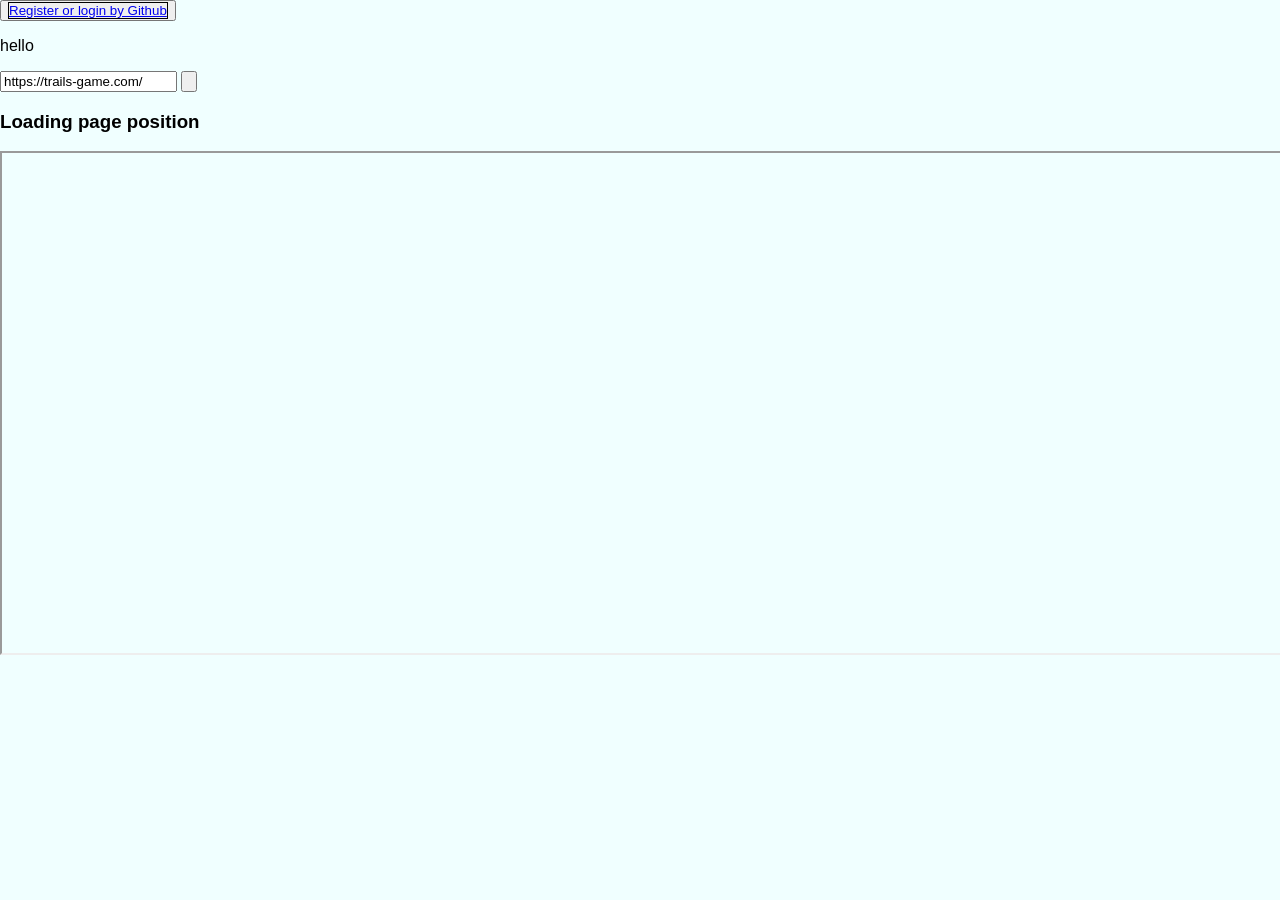
<file: template/index.html>
<!DOCTYPE html>
<html lang="en">

<head>
    <meta charset="UTF-8">
    <title>Ex</title>
    <link rel="stylesheet" href="/static/css/index.css">
</head>

<body>
    <script src="/static/js/index.js"></script>
    <button type="submit"><a href="/av/login" id="gitLogin">Register or login by Github</a></button>
    <div>
        <p>hello</p>

        <p>
            <input type="text" id="url" value="https://trails-game.com/">
            <input type="button" onclick="loadPage()">
        </p>
        <h3>
            Loading page position
        </h3>
        <!--Ajax-->
        <iframe style="width:100%;height: 500px" id="iframePosition">
        </iframe>
    </div>
</body>

</html>
</file>
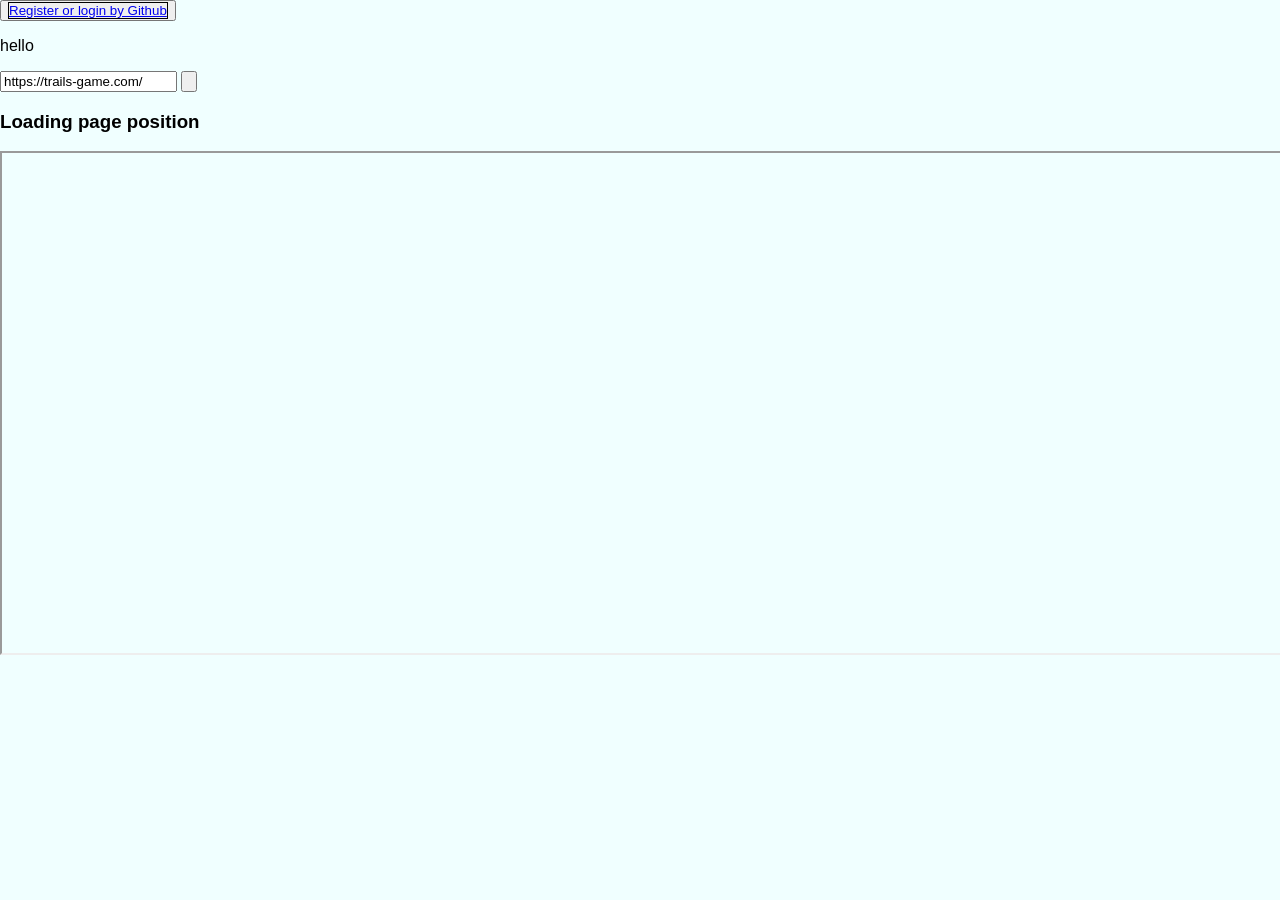
<file: Template/index.html>
<!DOCTYPE html>
<html lang="en">

<head>
    <meta charset="UTF-8">
    <title>Ex</title>
    <link rel="stylesheet" href="/Assert/css/index.css">
</head>

<body>
    <script src="/Assert/js/index.js"></script>
    <button type="submit"><a href="/git/login" id="gitLogin">Register or login by Github</a></button>
    <div>
        <p>hello</p>

        <p>
            <input type="text" id="url" value="https://trails-game.com/">
            <input type="button" onclick="loadPage()">
        </p>
        <h3>
            Loading page position
        </h3>
        <!--Ajax-->
        <iframe style="width:100%;height: 500px" id="iframePosition">
        </iframe>
    </div>
</body>

</html>
</file>
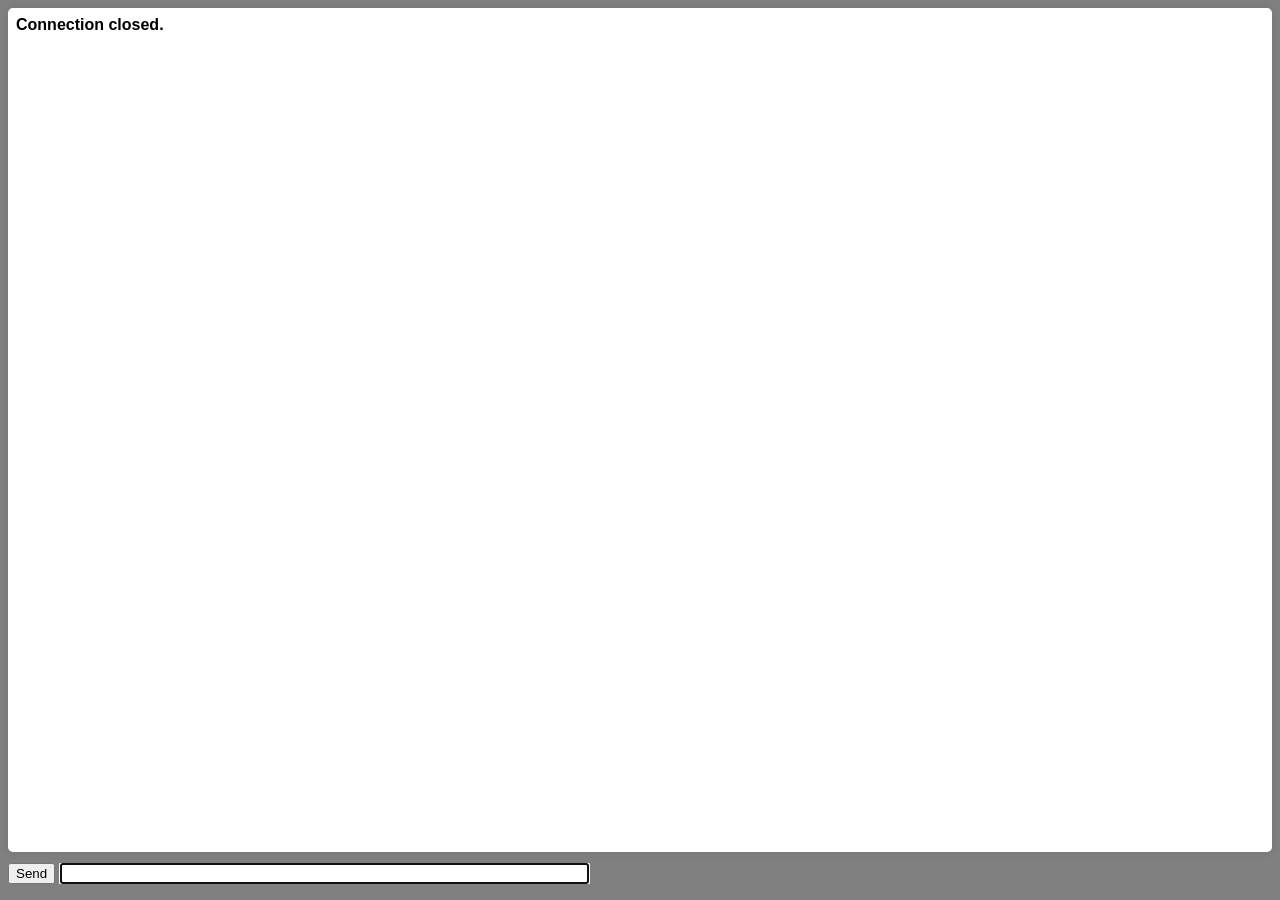
<file: template/home.html>
<!DOCTYPE html>
<html lang="en">
<head>
    <title>Chat Example</title>
    <script type="text/javascript">

        var user_queue = [];
        function close_box() {
            var user_box = document.querySelector(".user-box");
            if (user_box) {
                user_box.remove();
                console.log("User box removed");
            } else {
                console.log("User box not found");
            }
            user_queue = [];
            var user_info = document.getElementById("user-info");
            if (user_info) {
                user_info.textContent = "";
                console.log("User info cleared");
            } else {
                console.log("User info not found");
            }
        }

        window.onload = function () {
            var conn;
            var msg = document.getElementById("msg");
            var log = document.getElementById("log");

            function create_box() {
                var user_box = document.querySelector(".user-box");
                if (!user_box) {
                    user_box = document.createElement("div");
                    user_box.className = "user-box";
                    user_box.innerHTML = `
                    <div class="close-btn" onclick="close_box()">&times;</div>
                    <h4>User List</h4>
                    <pre id="user-info"></pre>
                    `;
                    document.body.appendChild(user_box);
                }
                var user_info = document.getElementById("user-info");
                user_info.textContent = user_queue.join('\n');
            }

            function appendLog(item) {
                var doScroll = log.scrollTop > log.scrollHeight - log.clientHeight - 1;
                log.appendChild(item);
                if (doScroll) {
                    log.scrollTop = log.scrollHeight - log.clientHeight;
                }
            }

            document.getElementById("form").onsubmit = function () {
                if (!conn) {
                    return false;
                }
                if (!msg.value) {
                    return false;
                }
                conn.send(msg.value);
                msg.value = "";
                return false;
            };

            if (window["WebSocket"]) {
                conn = new WebSocket("ws://127.0.0.1:9999/user/ws");
                conn.onclose = function (evt) {
                    var item = document.createElement("div");
                    item.innerHTML = "<b>Connection closed.</b>";
                    appendLog(item);
                };
                conn.onmessage = function (evt) {
                    var messages = evt.data.split('\n');
                    console.log(messages)
                    for (var i = 0; i < messages.length; i++) {
                        var item = document.createElement("div");
                        item.innerText = messages[i];
                        if(messages[i].includes("#show:")) {
                            // Clear the user queue before adding new users
                            user_queue = [];
                            // Extract user list from the message
                            var userList = messages[i].substring(messages[i].indexOf(":") + 1).split(',');
                            for (var j = 0; j < userList.length; j++) {
                                var user = userList[j].trim();
                                if (user) {
                                    user_queue.push("user: " + user);
                                }
                            }
                            create_box();
                        } else {
                            appendLog(item);
                        }
                    }
                };
            } else {
                var item = document.createElement("div");
                item.innerHTML = "<b>Your browser does not support WebSockets.</b>";
                appendLog(item);
            }
        };
    </script>
    <style type="text/css">
        html {
            overflow: hidden;
        }

        body {
            overflow: hidden;
            padding: 0;
            margin: 0;
            width: 100%;
            height: 100%;
            background: gray;
            font-family: Arial, sans-serif;
        }

        #log {
            background: white;
            margin: 0;
            padding: 0.5em 0.5em 0.5em 0.5em;
            position: absolute;
            top: 0.5em;
            left: 0.5em;
            right: 0.5em;
            bottom: 3em;
            overflow: auto;
            border-radius: 5px;
            box-shadow: 0 0 10px rgba(0, 0, 0, 0.1);
        }

        #form {
            padding: 0 0.5em 0 0.5em;
            margin: 0;
            position: absolute;
            bottom: 1em;
            left: 0px;
            width: 100%;
            overflow: hidden;
        }

        .user-box {
            background: white;
            border: 1px solid #ccc;
            padding: 1em;
            margin: 1em;
            position: fixed;
            top: 50%;
            left: 50%;
            transform: translate(-50%, -50%);
            border-radius: 5px;
            box-shadow: 0 0 10px rgba(0, 0, 0, 0.1);
            width: 500px;
            height: 300px;
            overflow: auto;
            word-wrap: break-word;
            z-index: 1000;
        }

        .user-box h4 {
            margin: 0 0 0.5em 0;
            font-size: 1.2em;
            color: #333;
        }

        .user-box pre {
            background: #f9f9f9;
            padding: 1em;
            border-radius: 5px;
            overflow: auto;
            font-size: 0.9em;
            color: #555;
        }

        .close-btn {
            position: absolute;
            top: 10px;
            right: 10px;
            font-size: 1.5em;
            cursor: pointer;
            color: #aaa;
        }

        .close-btn:hover {
            color: #000;
        }
    </style>
</head>
<body>
<div id="log"></div>
<form id="form">
    <input type="submit" value="Send" />
    <input type="text" id="msg" size="64" autofocus />
</form>
</body>
</html>
</file>
<file: static/css/index.css>
body{
    background-color: azure;
    font-family: Arial, sans-serif;
    margin: 0;
    padding: 0;
}
#gitLogin{
    align-items: center;
    border: solid 1px black;
    radis: 5px;
}
</file>
<file: Assert/css/index.css>
body{
    background-color: azure;
    font-family: Arial, sans-serif;
    margin: 0;
    padding: 0;
}
#gitLogin{
    align-items: center;
    border: solid 1px black;
    radis: 5px;
}
</file>
